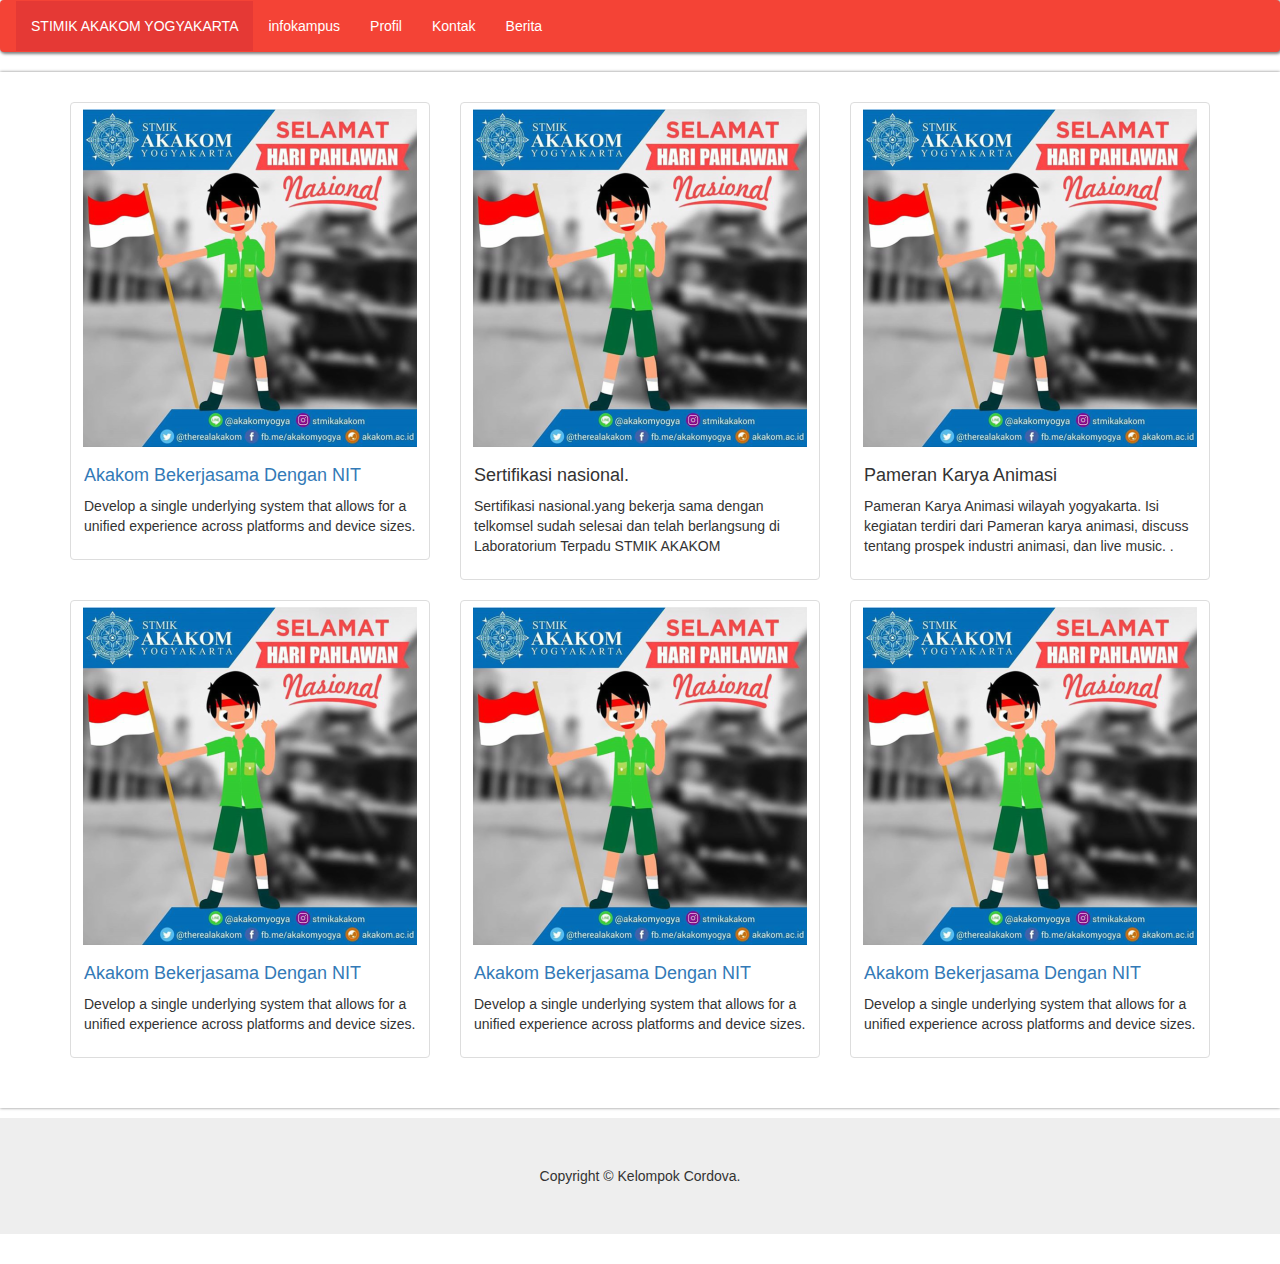
<file: index.html>
<!DOCTYPE html>
<html>
<head>
  <title> Infomasir </title>
  <meta name="viewport" content="width=device-width, initial-scale=1.0">
  <link href="desain/css/custom.css" rel="stylesheet">
  <link href="desain/css/bootstrap.min.css" rel="stylesheet">
  <link href="desain/js/bootstrap.min.js" rel="stylesheet">
  <link href="desain/js/bootstrap.js" rel="stylesheet">
  <script type="text/javascript" src="desain/js/jquery-1.11.1.min.js"></script>
  <script type="text/javascript" src="desain/js/bootstrap-3.1.1.min.js"></script>
  <script type="text/javascript" src="desain/js/jquery.isotope.min.js?v=1.5.26"></script>
  <script type="text/javascript" src="desain/js/jquery.singlePageNav.min.js"></script>
  <script type="text/javascript" src="desain/js/main.js"></script>
  <style>



  </style>
</head>
<body>
  <nav class="navbar navbar-new warna-tomato" role="navigation" >
    <div class="navbar-header ">
      <button type="button" class="navbar-toggle  " data-toggle="collapse" data-target="#example-navbar-collapse">
        <span class="sr-only ">Toggle navigation</span>
        <span class="icon-bar"></span>
        <span class="icon-bar"></span>
        <span class="icon-bar"></span>
      </button>
    </div>
    <div class="collapse navbar-collapse" id="example-navbar-collapse">
      <ul class="nav navbar-nav">
        <li class="active warna-tomato-active"><a href="#">STIMIK AKAKOM YOGYAKARTA</a></li>
        <li><a href="infokampus.html">infokampus</a></li>
        <li><a href="profil.html">Profil</a></li>
        <li><a href="kontak.html">Kontak</a></li>
        <li><a href="berita.html">Berita</a></li>

      </ul>
    </div>
  </nav>
  <div class="container-fluid shadowgray" style="background-color: ;">
    <div class="container " style="margin-top:30px; margin-bottom:30px; background-color:;">
      <div class="row">
        <!-- START COPY-->
         <div class="col-xs-9 col-sm-4 col-md-4 col-lg-4  ">
           <div class="thumbnail ">
           <img src="img/home2.png" class="img-responsive" alt="Responsive image">
           <div class="caption">
              <div class="btn-link"> <h4>  <a href="share.html">Akakom Bekerjasama Dengan NIT</a>  </h4></div>
              <p> Develop a single underlying system that allows for a unified experience across platforms and device sizes.
              </p>
           </div>

         </div>
        </div> <!-- jangan di hapus -->
        <!-- STOP COPY-->

          <!-- START COPY-->
           <div class="col-xs-9 col-sm-4 col-md-4 col-lg-4  ">
             <div class="thumbnail">
             <img src="img/home2.png" class="img-responsive " alt="Responsive image">
             <div class="caption">
                <h4> Sertifikasi nasional. </h4>
                <p> Sertifikasi nasional.yang bekerja sama dengan telkomsel sudah selesai dan telah berlangsung di Laboratorium Terpadu STMIK AKAKOM
                </p>
             </div>

           </div>
          </div> <!-- jangan di hapus -->
          <!-- STOP COPY-->

          <!-- START COPY-->
           <div class="col-xs-9 col-sm-4 col-md-4 col-lg-4  ">
             <div class="thumbnail ">
             <img src="img/home2.png" class="img-responsive" alt="Responsive image">
             <div class="caption">
                <h4> Pameran Karya Animasi   </h4>
                <p> Pameran Karya Animasi wilayah yogyakarta. Isi kegiatan terdiri dari Pameran karya animasi, discuss tentang prospek industri animasi, dan live music. .
                </p>
             </div>

           </div>
          </div> <!-- jangan di hapus -->
          <!-- STOP COPY-->

          <!-- START COPY-->
           <div class="col-xs-9 col-sm-4 col-md-4 col-lg-4  ">
             <div class="thumbnail ">
             <img src="img/home2.png" class="img-responsive" alt="Responsive image">
             <div class="caption">
                <div class="btn-link"> <h4>  <a href="share.html">Akakom Bekerjasama Dengan NIT</a>  </h4></div>
                <p> Develop a single underlying system that allows for a unified experience across platforms and device sizes.
                </p>
             </div>

           </div>
          </div> <!-- jangan di hapus -->
          <!-- STOP COPY-->


          <!-- START COPY-->
           <div class="col-xs-9 col-sm-4 col-md-4 col-lg-4  ">
             <div class="thumbnail ">
             <img src="img/home2.png" class="img-responsive" alt="Responsive image">
             <div class="caption">
                <div class="btn-link"> <h4>  <a href="share.html">Akakom Bekerjasama Dengan NIT</a>  </h4></div>
                <p> Develop a single underlying system that allows for a unified experience across platforms and device sizes.
                </p>
             </div>

           </div>
          </div> <!-- jangan di hapus -->
          <!-- STOP COPY-->
          <!-- START COPY-->
           <div class="col-xs-9 col-sm-4 col-md-4 col-lg-4  ">
             <div class="thumbnail ">
             <img src="img/home2.png" class="img-responsive" alt="Responsive image">
             <div class="caption">
                <div class="btn-link"> <h4>  <a href="share.html">Akakom Bekerjasama Dengan NIT</a>  </h4></div>
                <p> Develop a single underlying system that allows for a unified experience across platforms and device sizes.
                </p>
             </div>

           </div>
          </div> <!-- jangan di hapus -->
          <!-- STOP COPY-->





      </div>  <!-- DIV row-->
    </div>  <!-- DIV container-->
  </div>    <!-- DIV container-fluid-->

  <!--

  <div class="container" style="margin-top:20px; margin-bottom:10px;">
    <form method="post" action="contact.php" name="contactform" id="contactform">
      <div class="results"></div>
      <div class="row">
        <div class="col-sm-6">
          <div class="form-group">
            <label class="sr-only">Message</label>
            <textarea name="message" class="form-control" placeholder="Message" style="height: 181px" rows="6" required></textarea>
          </div>
        </div>
        <div class="col-sm-6">
          <div class="form-group">
            <label class="sr-only">Name</label>
            <input name="name" type="text" class="form-control input-lg" placeholder="Name" required>
          </div>
          <div class="form-group">
            <label class="sr-only">Email</label>
            <input name="email" type="email" class="form-control input-lg" placeholder="Email" required>
          </div>
          <div class="form-group">
            <div class="row">
              <div class="col-sm-9 col-xs-12">
              

              </div>
              <div class="col-sm-3 col-xs-12">
                <button id="submit" type="submit" class="btn btn-danger btn-lg btn-block">Send</button>
              </div>
            </div>
          </div>
        </div>
      </div>
    </form>
  </div>
-->
  <div class="jumbotron atas-bawah">

     <center> Copyright © Kelompok Cordova. </center>
  </div>
</body>
</head>
</html>
</file>
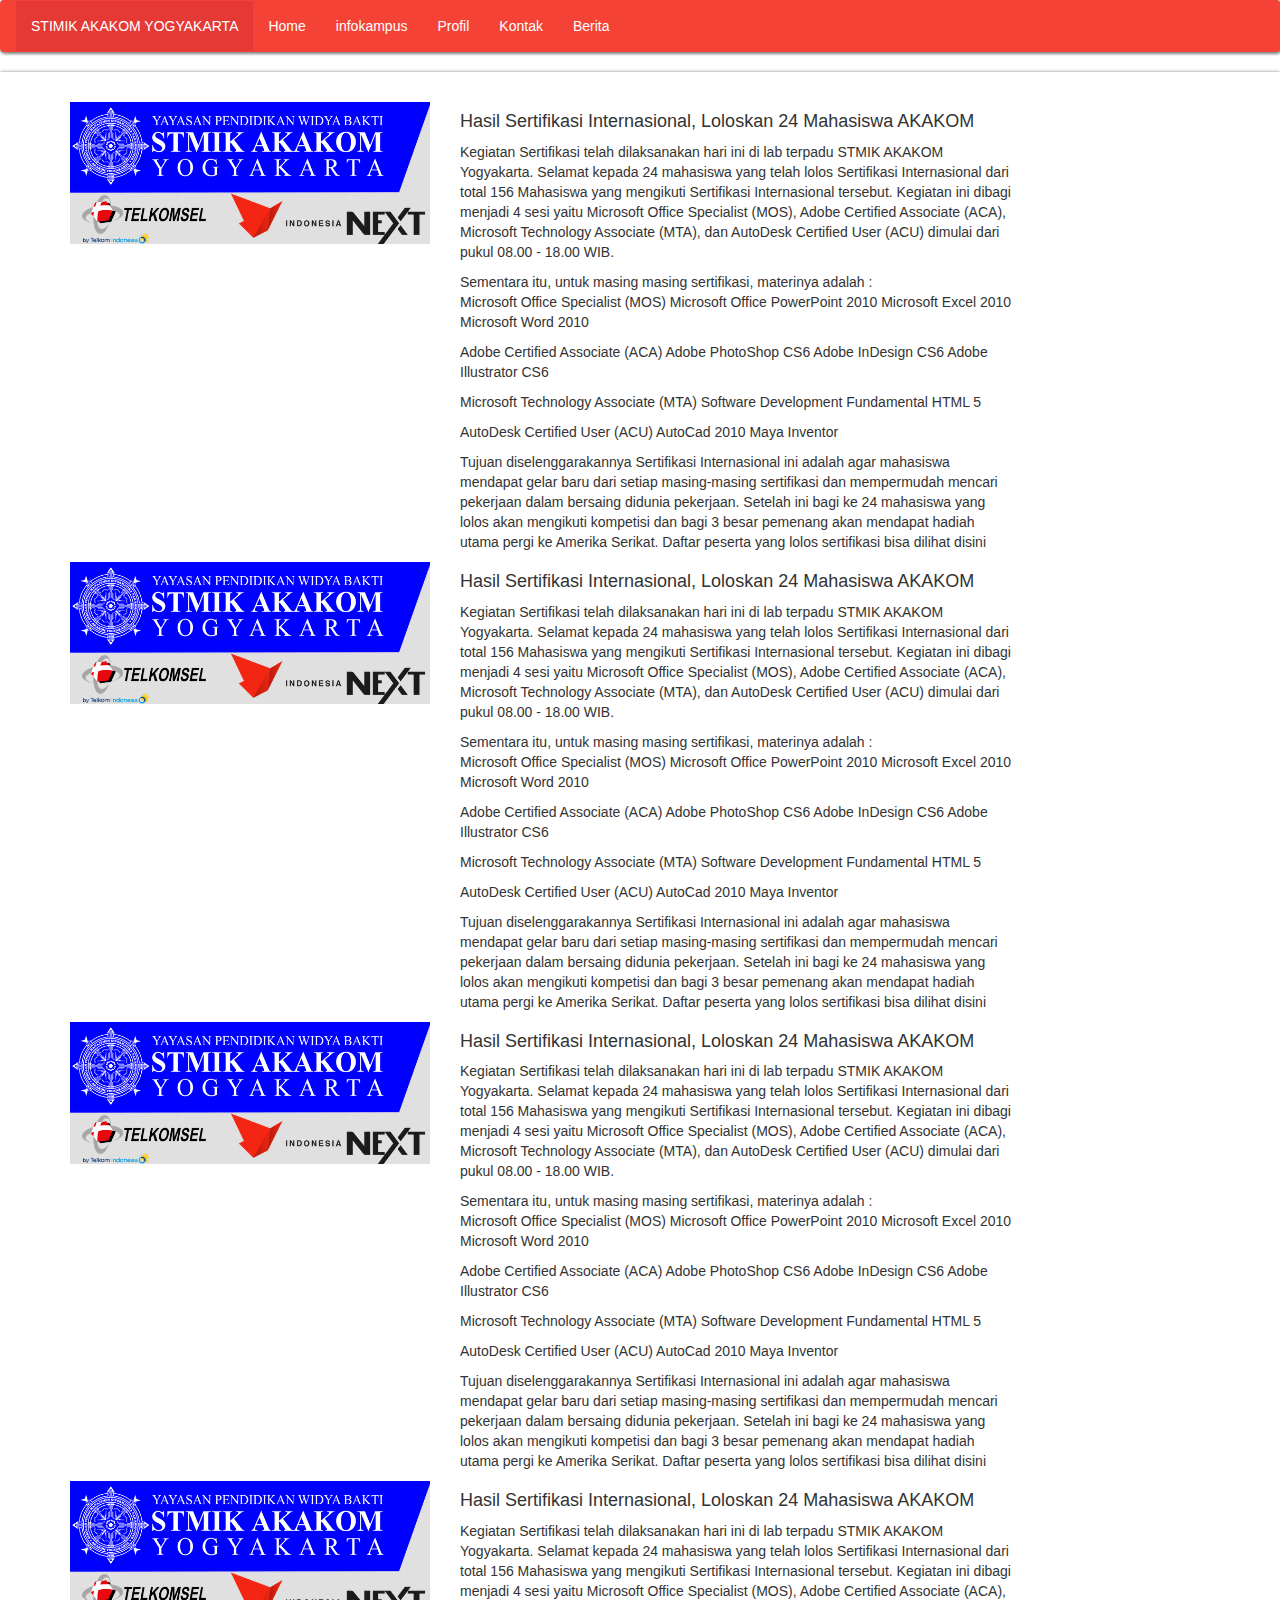
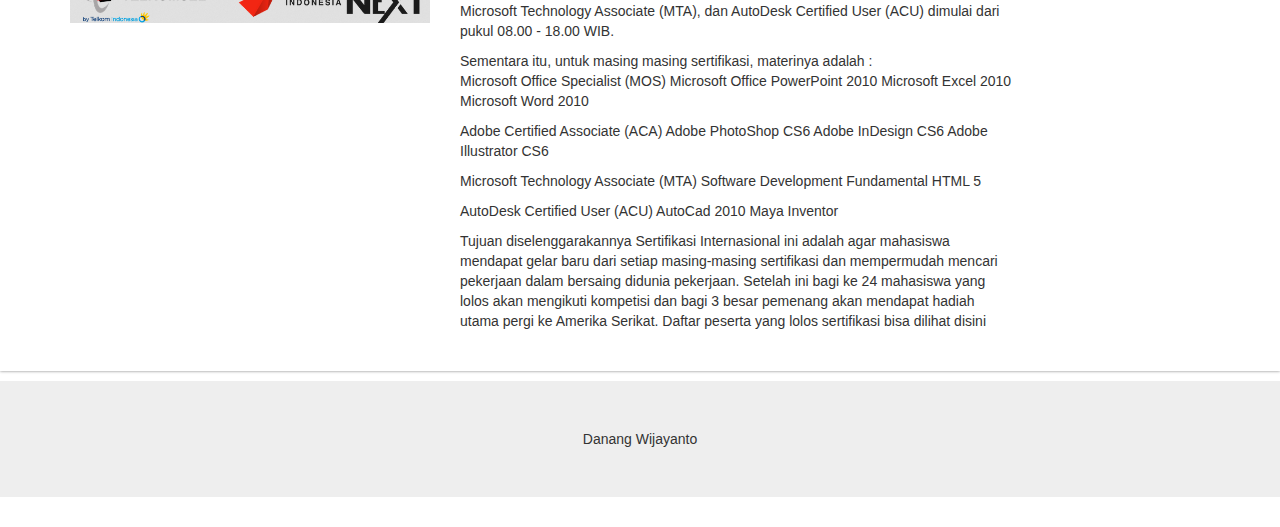
<file: berita.html>
<!DOCTYPE html>
<html>
<head>
  <title> Infomasir </title>
  <meta name="viewport" content="width=device-width, initial-scale=1.0">
  <link href="desain/css/custom.css" rel="stylesheet">
  <link href="desain/css/bootstrap.min.css" rel="stylesheet">
  <link href="desain/js/bootstrap.min.js" rel="stylesheet">
  <link href="desain/js/bootstrap.js" rel="stylesheet">
  <script type="text/javascript" src="desain/js/jquery-1.11.1.min.js"></script>
  <script type="text/javascript" src="desain/js/bootstrap-3.1.1.min.js"></script>
  <script type="text/javascript" src="desain/js/jquery.isotope.min.js?v=1.5.26"></script>
  <script type="text/javascript" src="desain/js/jquery.singlePageNav.min.js"></script>
  <script type="text/javascript" src="desain/js/main.js"></script>
  <style>



  </style>
</head>
<body>
  <nav class="navbar navbar-new warna-tomato" role="navigation" >
    <div class="navbar-header ">
      <button type="button" class="navbar-toggle  " data-toggle="collapse" data-target="#example-navbar-collapse">
        <span class="sr-only ">Toggle navigation</span>
        <span class="icon-bar"></span>
        <span class="icon-bar"></span>
        <span class="icon-bar"></span>
      </button>
    </div>
    <div class="collapse navbar-collapse" id="example-navbar-collapse">
      <ul class="nav navbar-nav">
        <li class="active warna-tomato-active"><a href="#">STIMIK AKAKOM YOGYAKARTA</a></li>
        <li><a href="index.html">Home</a></li>
        <li><a href="infokampus.html">infokampus</a></li>
        <li><a href="profil.html">Profil</a></li>
        <li><a href="kontak.html">Kontak</a></li>
        <li><a href="berita.html">Berita</a></li>

      </ul>
    </div>
  </nav>
  <div class="container-fluid shadowgray" style="background-color: ;">
    <div class="container " style="margin-top:30px; margin-bottom:30px; background-color:;">
      <div class="row">
        <!-- MUlai Copy -->
        <div class="col-xs-12 col-sm-4 col-md-4 col-lg-4  ">
          <img src="img/sertifi.png" class="img-responsive" alt="Responsive image">
        </div>
        <div class="col-xs-12 col-sm-6 col-md-6 col-lg-6  ">
          <h4> Hasil Sertifikasi Internasional, Loloskan 24 Mahasiswa AKAKOM</h4>
          <p>
          Kegiatan Sertifikasi telah dilaksanakan hari ini di lab terpadu STMIK AKAKOM Yogyakarta.
          Selamat kepada 24 mahasiswa yang telah lolos Sertifikasi Internasional dari total 156 Mahasiswa yang
          mengikuti Sertifikasi Internasional tersebut. Kegiatan ini dibagi menjadi 4 sesi yaitu Microsoft Office Specialist (MOS),
          Adobe Certified Associate (ACA), Microsoft Technology Associate (MTA), dan AutoDesk Certified User (ACU) dimulai dari pukul 08.00 - 18.00 WIB.
          </p>
          Sementara itu, untuk masing masing sertifikasi, materinya adalah :
          <p>
          Microsoft Office Specialist (MOS)

              Microsoft Office PowerPoint 2010
              Microsoft Excel 2010
              Microsoft Word 2010
          </p>
          Adobe Certified Associate (ACA)

              Adobe PhotoShop CS6
              Adobe InDesign CS6
              Adobe Illustrator CS6
          </p>
          Microsoft Technology Associate (MTA)

              Software Development Fundamental
              HTML 5
          </p>
          AutoDesk Certified User (ACU)

              AutoCad 2010
              Maya
              Inventor
          </p>
          Tujuan diselenggarakannya Sertifikasi Internasional ini adalah agar mahasiswa mendapat gelar baru dari setiap masing-masing
          sertifikasi dan mempermudah mencari pekerjaan dalam bersaing didunia pekerjaan. Setelah ini bagi ke 24 mahasiswa yang lolos akan
          mengikuti kompetisi  dan bagi 3 besar pemenang akan mendapat hadiah utama pergi ke Amerika Serikat. Daftar peserta yang lolos sertifikasi bisa dilihat disini
          </p>

        </div>
        <!-- STOP MUlai Copy -->

        <!-- MUlai Copy -->
        <div class="col-xs-12 col-sm-4 col-md-4 col-lg-4  ">
          <img src="img/sertifi.png" class="img-responsive" alt="Responsive image">
        </div>
        <div class="col-xs-12 col-sm-6 col-md-6 col-lg-6  ">
          <h4> Hasil Sertifikasi Internasional, Loloskan 24 Mahasiswa AKAKOM</h4>
          <p>
          Kegiatan Sertifikasi telah dilaksanakan hari ini di lab terpadu STMIK AKAKOM Yogyakarta.
          Selamat kepada 24 mahasiswa yang telah lolos Sertifikasi Internasional dari total 156 Mahasiswa yang
          mengikuti Sertifikasi Internasional tersebut. Kegiatan ini dibagi menjadi 4 sesi yaitu Microsoft Office Specialist (MOS),
          Adobe Certified Associate (ACA), Microsoft Technology Associate (MTA), dan AutoDesk Certified User (ACU) dimulai dari pukul 08.00 - 18.00 WIB.
          </p>
          Sementara itu, untuk masing masing sertifikasi, materinya adalah :
          <p>
          Microsoft Office Specialist (MOS)

              Microsoft Office PowerPoint 2010
              Microsoft Excel 2010
              Microsoft Word 2010
          </p>
          Adobe Certified Associate (ACA)

              Adobe PhotoShop CS6
              Adobe InDesign CS6
              Adobe Illustrator CS6
          </p>
          Microsoft Technology Associate (MTA)

              Software Development Fundamental
              HTML 5
          </p>
          AutoDesk Certified User (ACU)

              AutoCad 2010
              Maya
              Inventor
          </p>
          Tujuan diselenggarakannya Sertifikasi Internasional ini adalah agar mahasiswa mendapat gelar baru dari setiap masing-masing
          sertifikasi dan mempermudah mencari pekerjaan dalam bersaing didunia pekerjaan. Setelah ini bagi ke 24 mahasiswa yang lolos akan
          mengikuti kompetisi  dan bagi 3 besar pemenang akan mendapat hadiah utama pergi ke Amerika Serikat. Daftar peserta yang lolos sertifikasi bisa dilihat disini
          </p>

        </div>
        <!-- STOP MUlai Copy -->

        <!-- MUlai Copy -->
        <div class="col-xs-12 col-sm-4 col-md-4 col-lg-4  ">
          <img src="img/sertifi.png" class="img-responsive" alt="Responsive image">
        </div>
        <div class="col-xs-12 col-sm-6 col-md-6 col-lg-6  ">
          <h4> Hasil Sertifikasi Internasional, Loloskan 24 Mahasiswa AKAKOM</h4>
          <p>
          Kegiatan Sertifikasi telah dilaksanakan hari ini di lab terpadu STMIK AKAKOM Yogyakarta.
          Selamat kepada 24 mahasiswa yang telah lolos Sertifikasi Internasional dari total 156 Mahasiswa yang
          mengikuti Sertifikasi Internasional tersebut. Kegiatan ini dibagi menjadi 4 sesi yaitu Microsoft Office Specialist (MOS),
          Adobe Certified Associate (ACA), Microsoft Technology Associate (MTA), dan AutoDesk Certified User (ACU) dimulai dari pukul 08.00 - 18.00 WIB.
          </p>
          Sementara itu, untuk masing masing sertifikasi, materinya adalah :
          <p>
          Microsoft Office Specialist (MOS)

              Microsoft Office PowerPoint 2010
              Microsoft Excel 2010
              Microsoft Word 2010
          </p>
          Adobe Certified Associate (ACA)

              Adobe PhotoShop CS6
              Adobe InDesign CS6
              Adobe Illustrator CS6
          </p>
          Microsoft Technology Associate (MTA)

              Software Development Fundamental
              HTML 5
          </p>
          AutoDesk Certified User (ACU)

              AutoCad 2010
              Maya
              Inventor
          </p>
          Tujuan diselenggarakannya Sertifikasi Internasional ini adalah agar mahasiswa mendapat gelar baru dari setiap masing-masing
          sertifikasi dan mempermudah mencari pekerjaan dalam bersaing didunia pekerjaan. Setelah ini bagi ke 24 mahasiswa yang lolos akan
          mengikuti kompetisi  dan bagi 3 besar pemenang akan mendapat hadiah utama pergi ke Amerika Serikat. Daftar peserta yang lolos sertifikasi bisa dilihat disini
          </p>

        </div>
        <!-- STOP MUlai Copy -->

        <!-- MUlai Copy -->
        <div class="col-xs-12 col-sm-4 col-md-4 col-lg-4  ">
          <img src="img/sertifi.png" class="img-responsive" alt="Responsive image">
        </div>
        <div class="col-xs-12 col-sm-6 col-md-6 col-lg-6  ">
          <h4> Hasil Sertifikasi Internasional, Loloskan 24 Mahasiswa AKAKOM</h4>
          <p>
          Kegiatan Sertifikasi telah dilaksanakan hari ini di lab terpadu STMIK AKAKOM Yogyakarta.
          Selamat kepada 24 mahasiswa yang telah lolos Sertifikasi Internasional dari total 156 Mahasiswa yang
          mengikuti Sertifikasi Internasional tersebut. Kegiatan ini dibagi menjadi 4 sesi yaitu Microsoft Office Specialist (MOS),
          Adobe Certified Associate (ACA), Microsoft Technology Associate (MTA), dan AutoDesk Certified User (ACU) dimulai dari pukul 08.00 - 18.00 WIB.
          </p>
          Sementara itu, untuk masing masing sertifikasi, materinya adalah :
          <p>
          Microsoft Office Specialist (MOS)

              Microsoft Office PowerPoint 2010
              Microsoft Excel 2010
              Microsoft Word 2010
          </p>
          Adobe Certified Associate (ACA)

              Adobe PhotoShop CS6
              Adobe InDesign CS6
              Adobe Illustrator CS6
          </p>
          Microsoft Technology Associate (MTA)

              Software Development Fundamental
              HTML 5
          </p>
          AutoDesk Certified User (ACU)

              AutoCad 2010
              Maya
              Inventor
          </p>
          Tujuan diselenggarakannya Sertifikasi Internasional ini adalah agar mahasiswa mendapat gelar baru dari setiap masing-masing
          sertifikasi dan mempermudah mencari pekerjaan dalam bersaing didunia pekerjaan. Setelah ini bagi ke 24 mahasiswa yang lolos akan
          mengikuti kompetisi  dan bagi 3 besar pemenang akan mendapat hadiah utama pergi ke Amerika Serikat. Daftar peserta yang lolos sertifikasi bisa dilihat disini
          </p>

        </div>
        <!-- STOP MUlai Copy -->

      </div>
    </div>
  </div>
  <div class="jumbotron atas-bawah">

     <center>Danang Wijayanto </center>
  </div>
</body>
</html>
</file>
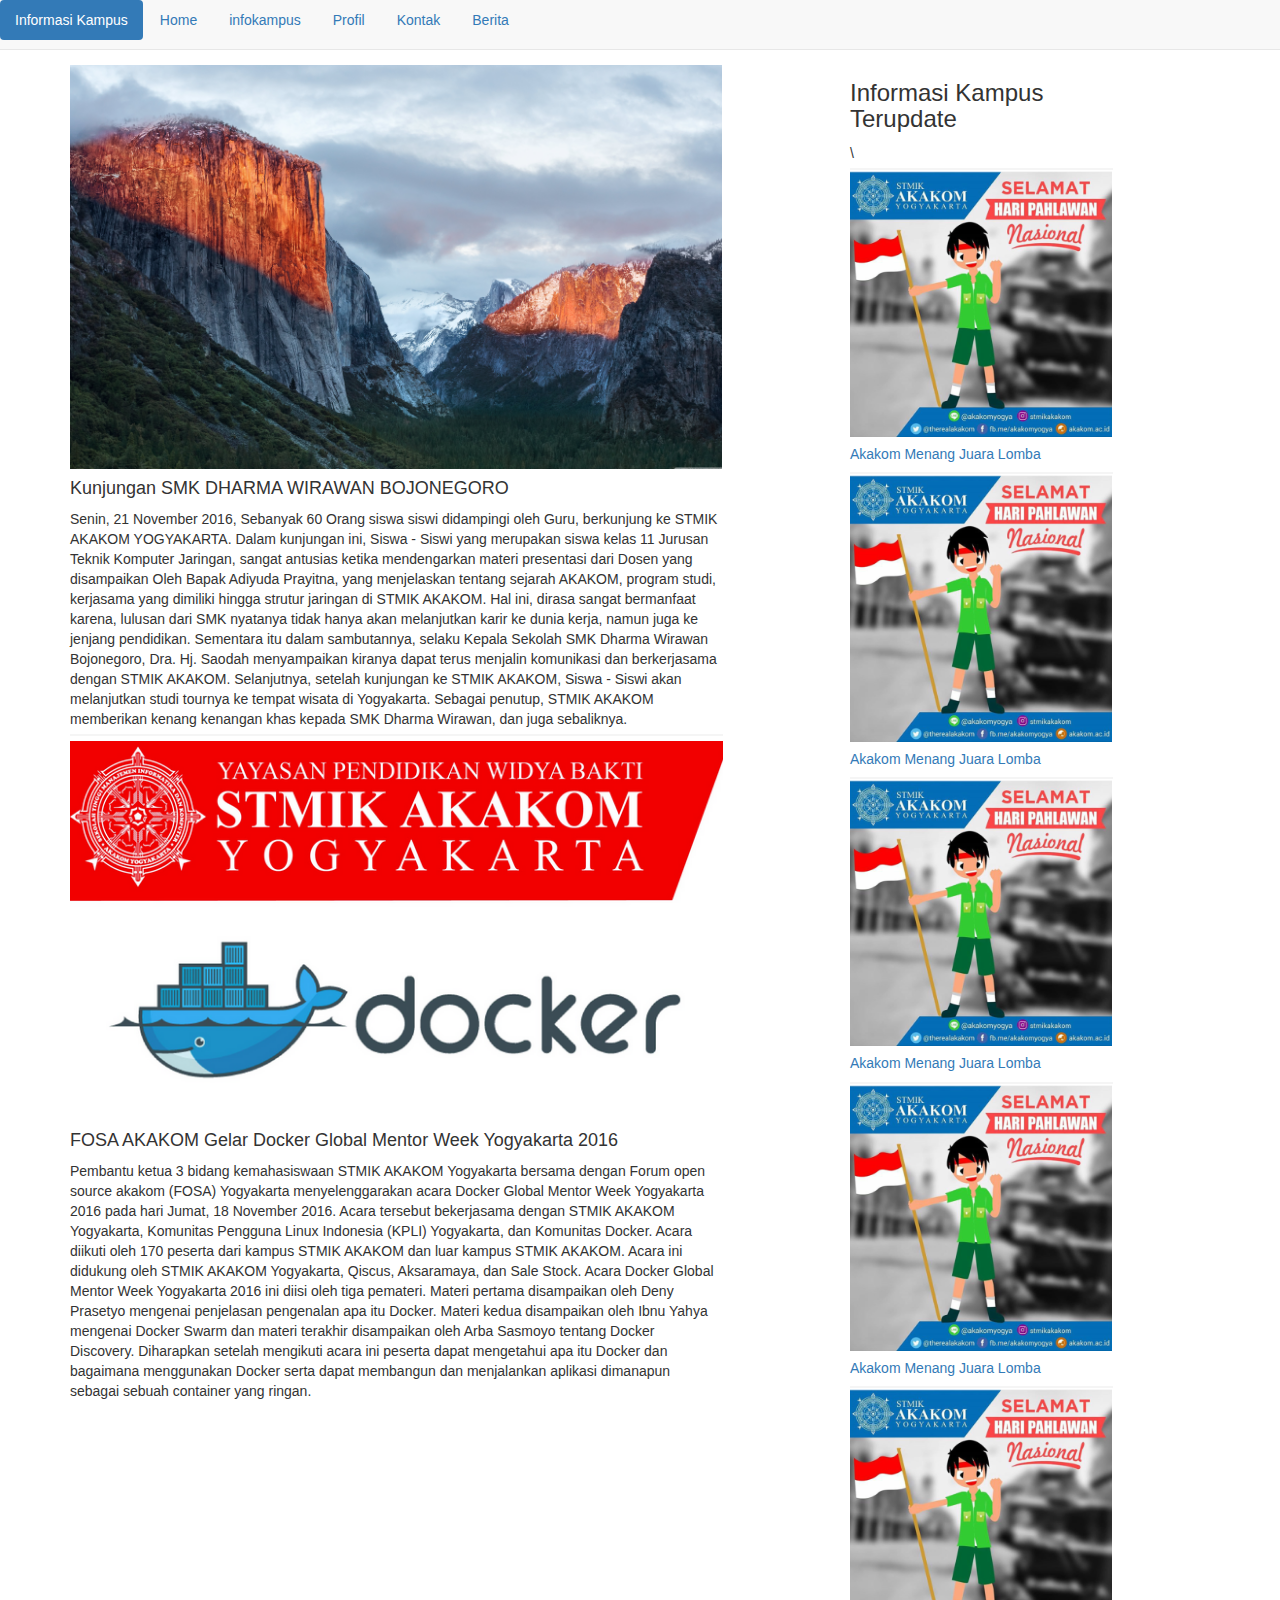
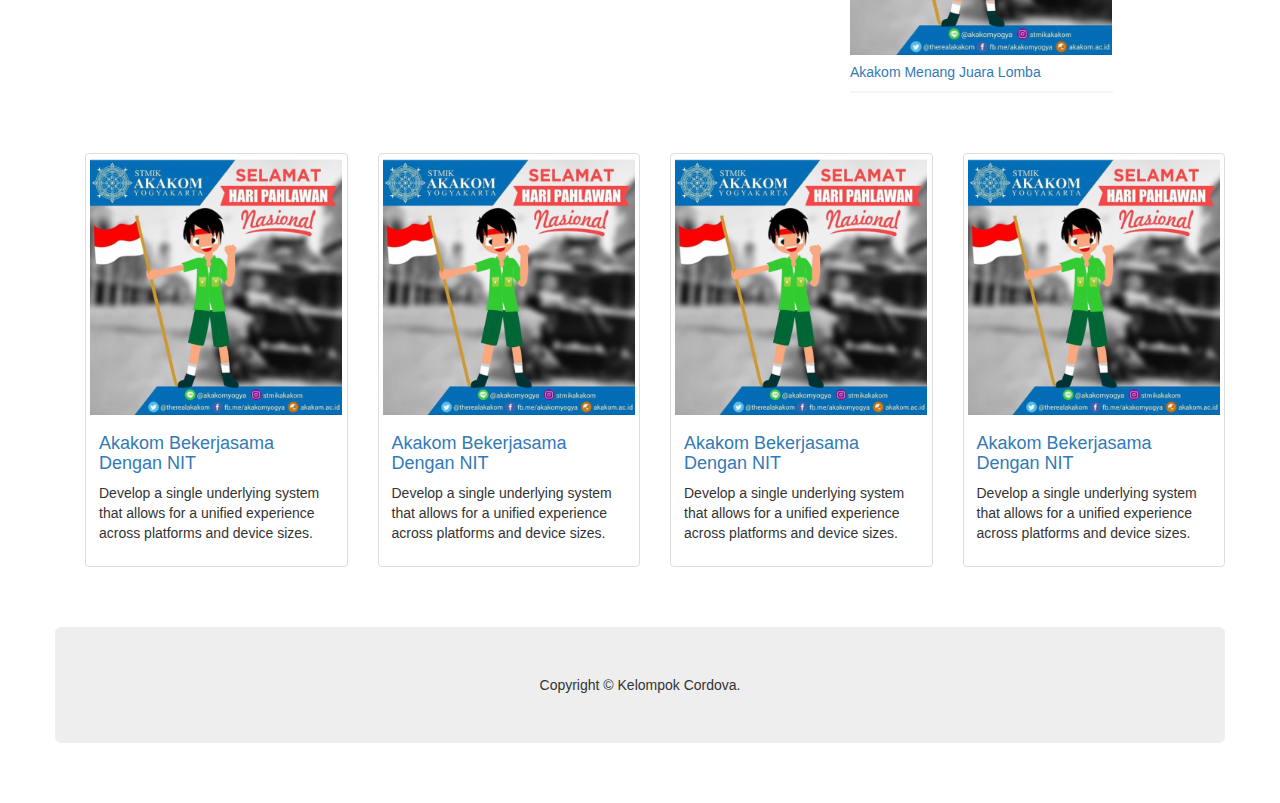
<file: infokampus.html>
<!DOCTYPE html>
<html>
<head>
  <title> Infomasir </title>
  <meta name="viewport" content="width=device-width, initial-scale=1.0">
  <link href="desain/css/custom.css" rel="stylesheet">
  <link href="desain/css/bootstrap.min.css" rel="stylesheet">
  <link href="desain/js/bootstrap.min.js" rel="stylesheet">
  <link href="desain/js/bootstrap.js" rel="stylesheet">
  <script type="text/javascript" src="desain/js/jquery-1.11.1.min.js"></script>
  <script type="text/javascript" src="desain/js/bootstrap-3.1.1.min.js"></script>
  <script type="text/javascript" src="desain/js/jquery.isotope.min.js?v=1.5.26"></script>
  <script type="text/javascript" src="desain/js/jquery.singlePageNav.min.js"></script>
  <script type="text/javascript" src="desain/js/main.js"></script>
  <style>



  </style>
</head>
<body>
  <nav class="navbar navbar-default navbar-fixed-top" role="navigation">
    <div class="navbar-header ">
      <button type="button" class="navbar-toggle teal textputih" data-toggle="collapse" data-target="#example-navbar-collapse">
        <span class="sr-only textputih">Toggle navigation</span>
        <span class="icon-bar"></span>
        <span class="icon-bar"></span>
        <span class="icon-bar"></span>
      </button>
    </div>
    <div class="collapse navbar-collapse  " id="example-navbar-collapse">
      <ul class="nav nav-pills">
        <li class="active"><a href="#">Informasi Kampus</a></li>
        <li><a href="index.html">Home</a></li>
        <li><a href="infokampus.html">infokampus</a></li>
        <li><a href="profil.html">Profil</a></li>
        <li><a href="kontak.html">Kontak</a></li>
        <li><a href="berita.html">Berita</a></li>
      </ul>
    </div>
  </nav>
  <div class="container-fluid  " style="background-color:; margin-top:40px;">
    <!-- Start -->
    <div class="container  " style="margin-top:10px; margin-bottom:30px; ">
      <div class="row" style="color:;">

    <!-- Start -->
    <div class="container  " style="margin-top:10px; margin-bottom:30px; ">
      <div class="row" style="">
        <div class="col-xs-12 col-sm-6 col-md-7 col-lg-7 "> <!--Mulai copy -->
          <div class="caption"> <!-- Awal Artikel -->
            <img src="img/xxx.png" class="img-responsive gambar" alt="Responsive image">
            <h4> Kunjungan SMK DHARMA WIRAWAN BOJONEGORO</h4>
            Senin, 21 November 2016, Sebanyak 60 Orang siswa siswi didampingi oleh Guru, berkunjung ke STMIK AKAKOM YOGYAKARTA.
            Dalam kunjungan ini,
            Siswa - Siswi yang merupakan siswa kelas 11 Jurusan Teknik Komputer Jaringan, sangat antusias ketika mendengarkan materi presentasi dari
            Dosen yang disampaikan Oleh Bapak Adiyuda Prayitna, yang menjelaskan tentang sejarah AKAKOM, program studi,
            kerjasama yang dimiliki hingga strutur jaringan di STMIK AKAKOM. Hal ini, dirasa sangat bermanfaat karena,
            lulusan dari SMK nyatanya tidak hanya akan melanjutkan karir ke dunia kerja, namun juga ke jenjang pendidikan.
            Sementara itu dalam sambutannya, selaku Kepala Sekolah SMK Dharma Wirawan Bojonegoro, Dra. Hj.
            Saodah menyampaikan kiranya dapat terus menjalin komunikasi dan berkerjasama dengan STMIK AKAKOM. Selanjutnya,
            setelah kunjungan ke STMIK AKAKOM, Siswa - Siswi akan melanjutkan studi tournya ke tempat wisata di Yogyakarta.
            Sebagai penutup, STMIK AKAKOM memberikan kenang kenangan khas kepada SMK Dharma Wirawan, dan juga sebaliknya.
            <div class="garis-bawah"> </div>
          </div><!-- Ahir Artikel -->
          <img src="img/docker.png" class="img-responsive gambar" alt="Responsive image">
          <h4> FOSA AKAKOM Gelar Docker Global Mentor Week Yogyakarta 2016</h4>
          Pembantu ketua 3 bidang kemahasiswaan STMIK AKAKOM Yogyakarta bersama dengan Forum open source akakom (FOSA) Yogyakarta menyelenggarakan acara
          Docker Global Mentor Week Yogyakarta 2016 pada hari Jumat, 18 November 2016.  Acara tersebut bekerjasama dengan STMIK AKAKOM Yogyakarta,
           Komunitas Pengguna Linux Indonesia (KPLI)  Yogyakarta, dan Komunitas Docker. Acara diikuti oleh 170 peserta dari kampus STMIK AKAKOM dan
          luar kampus STMIK AKAKOM.
          Acara ini didukung oleh STMIK AKAKOM Yogyakarta, Qiscus, Aksaramaya, dan Sale Stock.
          Acara Docker Global Mentor Week Yogyakarta 2016 ini diisi oleh tiga pemateri. Materi pertama disampaikan oleh Deny Prasetyo
          mengenai penjelasan pengenalan apa itu Docker. Materi kedua disampaikan oleh Ibnu Yahya mengenai Docker Swarm dan materi terakhir
          disampaikan oleh  Arba Sasmoyo tentang Docker Discovery.  Diharapkan setelah mengikuti acara ini peserta dapat mengetahui apa itu
          Docker dan bagaimana menggunakan Docker serta dapat membangun dan menjalankan aplikasi dimanapun sebagai sebuah container yang ringan.
        </div> <!-- STOOPPPPPPP  Ahir col-xs-12 col-sm-6 col-md-7 col-lg-7 -->



       <div class="col-xs-1 col-sm-1 col-md-1 col-lg-1"> </div>
        <div class="col-xs-7 col-sm-4 col-md-3 col-lg-3">
          <h3> Informasi Kampus Terupdate </h3>\
          <div class="garis-bawah"> </div>
          <!-- START COPY -->
            <img src="img/home2.png" class="img-responsive" alt="Responsive image">
            <h5> <a href="#"> Akakom Menang Juara Lomba </a> </h5>
          <div class="garis-bawah"> </div>
          <div> </div>
          <!--STOP COPY -->
          <!-- START COPY -->
            <img src="img/home2.png" class="img-responsive" alt="Responsive image">
            <h5> <a href="#"> Akakom Menang Juara Lomba </a> </h5>
          <div class="garis-bawah"> </div>
          <div> </div>
          <!--STOP COPY -->
          <!-- START COPY -->
            <img src="img/home2.png" class="img-responsive" alt="Responsive image">
            <h5> <a href="#"> Akakom Menang Juara Lomba </a> </h5>
          <div class="garis-bawah"> </div>
          <div> </div>
          <!--STOP COPY -->
          <!-- START COPY -->
            <img src="img/home2.png" class="img-responsive" alt="Responsive image">
            <h5> <a href="#"> Akakom Menang Juara Lomba </a> </h5>
          <div class="garis-bawah"> </div>
          <div> </div>
          <!--STOP COPY -->
          <!-- START COPY -->
            <img src="img/home2.png" class="img-responsive" alt="Responsive image">
            <h5> <a href="#"> Akakom Menang Juara Lomba </a> </h5>
          <div class="garis-bawah"> </div>
          <div> </div>
          <!--STOP COPY -->

        </div> <!-- Ahir copy -->
    </div>
  </div>
    <!-- Stop -->

<!--FOOTER ARTIKEL -->
<div class="container-fluid " style="background-color: ;">
  <div class="container " style="margin-top:30px; margin-bottom:30px; background-color:;">
    <div class="row">
      <!-- START COPY-->
       <div class="col-xs-9 col-sm-3 col-md-3 col-lg-3  ">
         <div class="thumbnail ">
         <img src="img/home2.png" class="img-responsive" alt="Responsive image">
         <div class="caption">
            <div class="btn-link"> <h4>  <a href="share.html">Akakom Bekerjasama Dengan NIT</a>  </h4></div>
            <p> Develop a single underlying system that allows for a unified experience across platforms and device sizes.
            </p>
         </div>

       </div>
      </div> <!-- jangan di hapus -->
      <!-- STOP COPY-->
      <!-- START COPY-->
       <div class="col-xs-9 col-sm-3 col-md-3 col-lg-3  ">
         <div class="thumbnail ">
         <img src="img/home2.png" class="img-responsive" alt="Responsive image">
         <div class="caption">
            <div class="btn-link"> <h4>  <a href="share.html">Akakom Bekerjasama Dengan NIT</a>  </h4></div>
            <p> Develop a single underlying system that allows for a unified experience across platforms and device sizes.
            </p>
         </div>

       </div>
      </div> <!-- jangan di hapus -->
      <!-- STOP COPY-->
      <!-- START COPY-->
       <div class="col-xs-9 col-sm-3 col-md-3 col-lg-3  ">
         <div class="thumbnail ">
         <img src="img/home2.png" class="img-responsive" alt="Responsive image">
         <div class="caption">
            <div class="btn-link"> <h4>  <a href="share.html">Akakom Bekerjasama Dengan NIT</a>  </h4></div>
            <p> Develop a single underlying system that allows for a unified experience across platforms and device sizes.
            </p>
         </div>

       </div>
      </div> <!-- jangan di hapus -->
      <!-- STOP COPY-->
      <!-- START COPY-->
       <div class="col-xs-9 col-sm-3 col-md-3 col-lg-3  ">
         <div class="thumbnail ">
         <img src="img/home2.png" class="img-responsive" alt="Responsive image">
         <div class="caption">
            <div class="btn-link"> <h4>  <a href="share.html">Akakom Bekerjasama Dengan NIT</a>  </h4></div>
            <p> Develop a single underlying system that allows for a unified experience across platforms and device sizes.
            </p>
         </div>

       </div>
      </div> <!-- jangan di hapus -->
      <!-- STOP COPY-->






    </div>  <!-- DIV row-->
  </div>  <!-- DIV container-->
</div>    <!-- DIV container-fluid-->


<!-- END FOOTER ARTIKEL -->

<!-- CONTACTC -->


  <!-- END CONTACTC -->
  <div class="jumbotron atas-bawah">

     <center> Copyright © Kelompok Cordova. </center>
  </div>
</body>
</head>
</html>
</file>
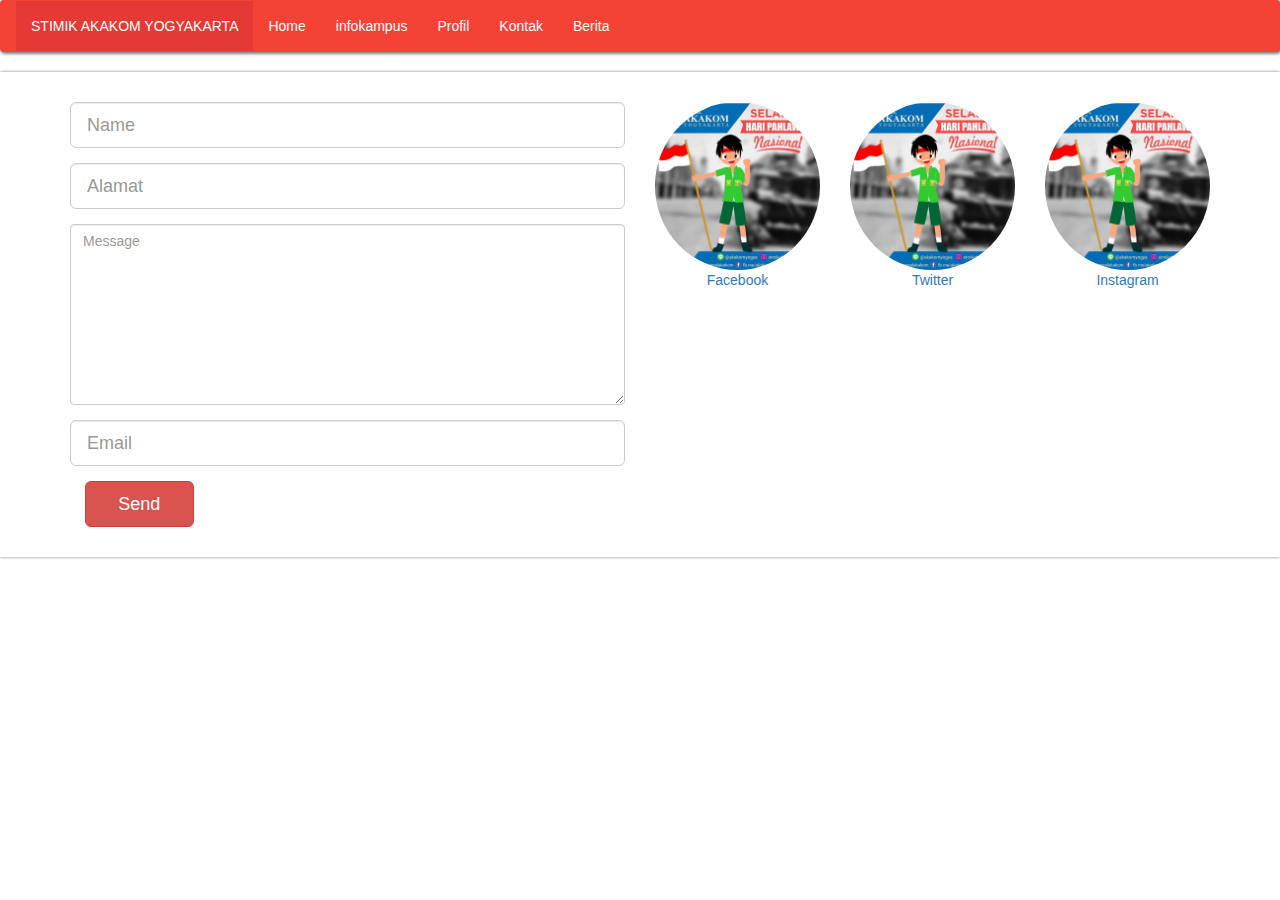
<file: kontak.html>
<!DOCTYPE html>
<html>
<head>
  <title> Infomasir </title>
  <meta name="viewport" content="width=device-width, initial-scale=1.0">
  <link href="desain/css/custom.css" rel="stylesheet">
  <link href="desain/css/bootstrap.min.css" rel="stylesheet">
  <link href="desain/js/bootstrap.min.js" rel="stylesheet">
  <link href="desain/js/bootstrap.js" rel="stylesheet">
  <script type="text/javascript" src="desain/js/jquery-1.11.1.min.js"></script>
  <script type="text/javascript" src="desain/js/bootstrap-3.1.1.min.js"></script>
  <script type="text/javascript" src="desain/js/jquery.isotope.min.js?v=1.5.26"></script>
  <script type="text/javascript" src="desain/js/jquery.singlePageNav.min.js"></script>
  <script type="text/javascript" src="desain/js/main.js"></script>
  <style>



  </style>
</head>
<body>
  <nav class="navbar navbar-new warna-tomato" role="navigation" >
    <div class="navbar-header ">
      <button type="button" class="navbar-toggle  " data-toggle="collapse" data-target="#example-navbar-collapse">
        <span class="sr-only ">Toggle navigation</span>
        <span class="icon-bar"></span>
        <span class="icon-bar"></span>
        <span class="icon-bar"></span>
      </button>
    </div>
    <div class="collapse navbar-collapse" id="example-navbar-collapse">
      <ul class="nav navbar-nav">
        <li class="active warna-tomato-active"><a href="#">STIMIK AKAKOM YOGYAKARTA</a></li>
        <li><a href="index.html">Home</a></li>
        <li><a href="infokampus.html">infokampus</a></li>
        <li><a href="profil.html">Profil</a></li>
        <li><a href="kontak.html">Kontak</a></li>
        <li><a href="berita.html">Berita</a></li>

      </ul>
    </div>
  </nav>
  <div class="container-fluid shadowgray" style="background-color: ;">
    <div class="container " style="margin-top:30px; margin-bottom:30px; background-color:;">
      <div class="row">
        <div class="col-xs-11 col-sm-6 col-md-6 col-lg-6 ">
          <div class="form-group">
            <label class="sr-only">Name</label>
            <input name="name" type="text" class="form-control input-lg" placeholder="Name" required>
          </div>
          <div class="form-group">
            <label class="sr-only">Alamat</label>
            <input name="name" type="text" class="form-control input-lg" placeholder="Alamat" required>
          </div>
          <div class="form-group">
            <label class="sr-only">Message</label>
            <textarea name="message" class="form-control" placeholder="Message" style="height: 181px" rows="6" required></textarea>
          </div>
          <div class="form-group">
            <label class="sr-only">Email</label>
            <input name="email" type="email" class="form-control input-lg" placeholder="Email" required>
          </div>
          <div class="col-sm-3 col-xs-12">
            <button id="submit" type="submit" class="btn btn-danger btn-lg btn-block">Send</button>
          </div>
        </div> <!-- MEnutup -->


        <div class="col-xs-11 col-sm-6 col-md-6 col-lg-6">
           <div class="row">
             <div class="col-xs-2 col-sm-4 col-md-4 col-lg-4">
               <img src="img/home2.png" class="img-responsive img-circle" alt="Responsive image">
               <center>  <a href="https://fb.me/akakomyogya"  target="_blank"> Facebook </a> </center>
             </div>
             <div class="col-xs-2 col-sm-4 col-md-4 col-lg-4 ">
               <img src="img/home2.png" class="img-responsive img-circle" alt="Responsive image">
               <center> <a href="https://twitter.com/stmikakakom"  target="_blank"> Twitter </a></center>
             </div>
             <div class="col-xs-2 col-sm-4 col-md-4 col-lg-4 ">
               <img src="img/home2.png" class="img-responsive img-circle" alt="Responsive image">
               <center> <a href="https://www.instagram.com/stmikakakom/"  target="_blank" > Instagram </a></center>
             </div>

        </div>

      </div> <!-- MEnutup ROW-->
    </div> <!-- MEnutup container-->
  </div> <!-- MEnutup container fluid-->

</body>
</head>
</html>
</file>
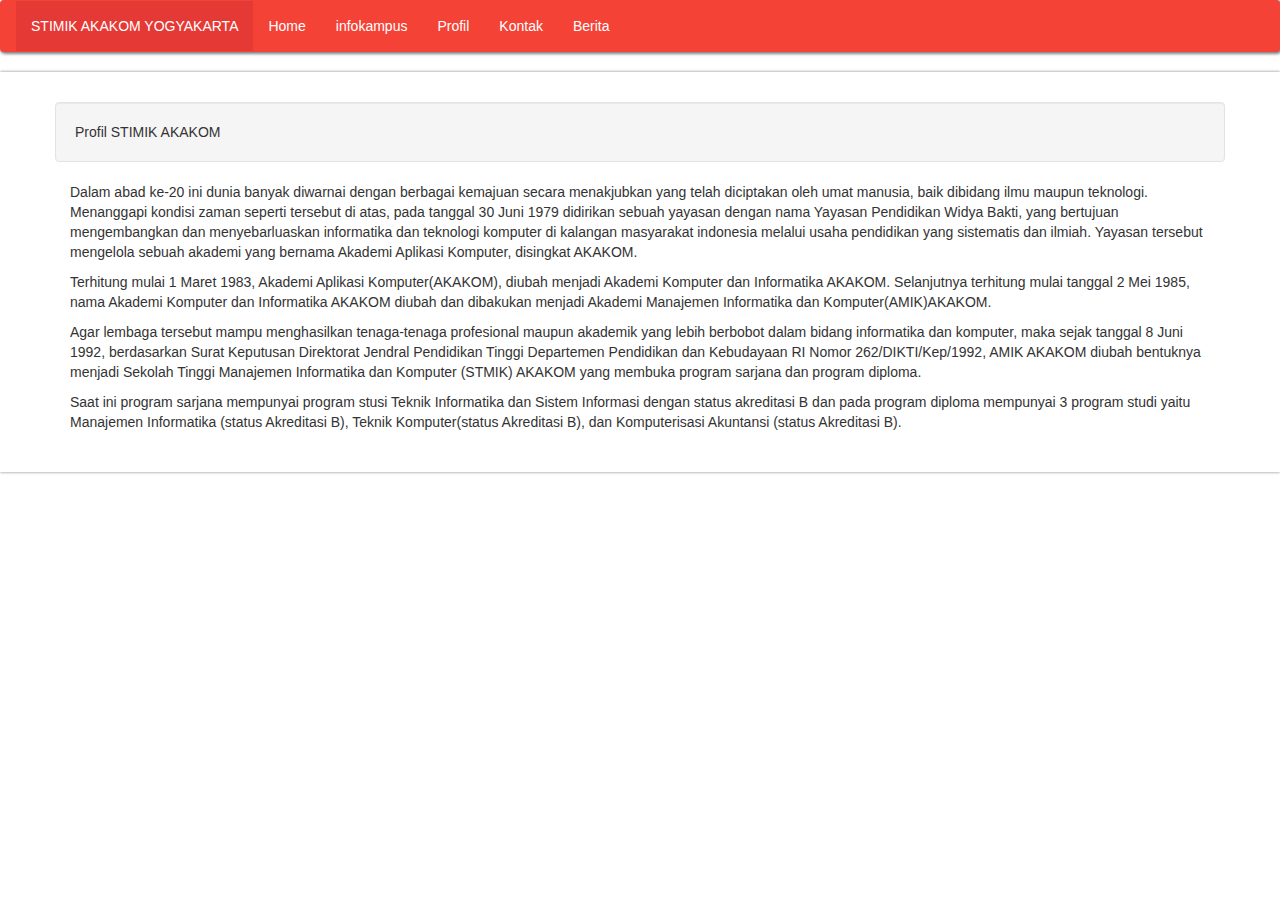
<file: profil.html>
<!DOCTYPE html>
<html>
<head>
  <title> Infomasir </title>
  <meta name="viewport" content="width=device-width, initial-scale=1.0">
  <link href="desain/css/custom.css" rel="stylesheet">
  <link href="desain/css/bootstrap.min.css" rel="stylesheet">
  <link href="desain/js/bootstrap.min.js" rel="stylesheet">
  <link href="desain/js/bootstrap.js" rel="stylesheet">
  <script type="text/javascript" src="desain/js/jquery-1.11.1.min.js"></script>
  <script type="text/javascript" src="desain/js/bootstrap-3.1.1.min.js"></script>
  <script type="text/javascript" src="desain/js/jquery.isotope.min.js?v=1.5.26"></script>
  <script type="text/javascript" src="desain/js/jquery.singlePageNav.min.js"></script>
  <script type="text/javascript" src="desain/js/main.js"></script>
  <style>



  </style>
</head>
<body>
  <nav class="navbar navbar-new warna-tomato" role="navigation" >
    <div class="navbar-header ">
      <button type="button" class="navbar-toggle  " data-toggle="collapse" data-target="#example-navbar-collapse">
        <span class="sr-only ">Toggle navigation</span>
        <span class="icon-bar"></span>
        <span class="icon-bar"></span>
        <span class="icon-bar"></span>
      </button>
    </div>
    <div class="collapse navbar-collapse" id="example-navbar-collapse">
      <ul class="nav navbar-nav">
        <li class="active warna-tomato-active"><a href="#">STIMIK AKAKOM YOGYAKARTA</a></li>
        <li><a href="index.html">Home</a></li>
        <li><a href="infokampus.html">infokampus</a></li>
        <li><a href="profil.html">Profil</a></li>
        <li><a href="kontak.html">Kontak</a></li>
        <li><a href="berita.html">Berita</a></li>

      </ul>
    </div>
  </nav>
  <div class="container-fluid shadowgray" style="background-color: ;">
    <div class="container " style="margin-top:30px; margin-bottom:30px; background-color:;">
      <div class="row">
        <div class="col-xs-9 col-sm-12 col-md-12 col-lg-12  ">
        </div>
        <div class="well"> Profil STIMIK AKAKOM</div>
        <div class="col-xs-9 col-sm-12 col-md-12 col-lg-12  ">

           <p>
              Dalam abad ke-20 ini dunia banyak diwarnai dengan berbagai kemajuan secara menakjubkan yang telah diciptakan oleh umat manusia,
              baik dibidang ilmu maupun teknologi. Menanggapi kondisi zaman seperti tersebut di atas, pada tanggal 30 Juni 1979 didirikan sebuah yayasan
              dengan nama Yayasan Pendidikan Widya Bakti, yang bertujuan mengembangkan dan menyebarluaskan informatika dan teknologi komputer di kalangan
               masyarakat indonesia melalui usaha pendidikan yang sistematis dan ilmiah. Yayasan tersebut mengelola sebuah akademi yang bernama Akademi
               Aplikasi Komputer, disingkat AKAKOM.
           </p>

           <p>
              Terhitung mulai 1 Maret 1983, Akademi Aplikasi Komputer(AKAKOM), diubah menjadi Akademi Komputer dan Informatika AKAKOM.
              Selanjutnya terhitung mulai tanggal 2 Mei 1985, nama Akademi Komputer dan Informatika AKAKOM diubah dan dibakukan menjadi
              Akademi Manajemen Informatika dan Komputer(AMIK)AKAKOM.
           </p>
           <p>
              Agar lembaga tersebut mampu menghasilkan tenaga-tenaga profesional maupun akademik yang lebih berbobot
               dalam bidang informatika dan komputer, maka sejak tanggal 8 Juni 1992, berdasarkan Surat Keputusan
                Direktorat Jendral  Pendidikan Tinggi Departemen Pendidikan dan Kebudayaan RI Nomor 262/DIKTI/Kep/1992, AMIK AKAKOM diubah
                bentuknya menjadi Sekolah Tinggi Manajemen
              Informatika dan Komputer (STMIK) AKAKOM yang membuka program sarjana dan program diploma.
          </p>
          <p>
              Saat ini program sarjana mempunyai program stusi Teknik Informatika dan Sistem Informasi dengan status akreditasi B dan pada program diploma
               mempunyai 3 program studi yaitu Manajemen Informatika (status Akreditasi B),
               Teknik Komputer(status Akreditasi B), dan Komputerisasi Akuntansi (status Akreditasi B).
          </p>
        </div>

      </div>
    </div>
  </div>

</body>
</html>
</file>
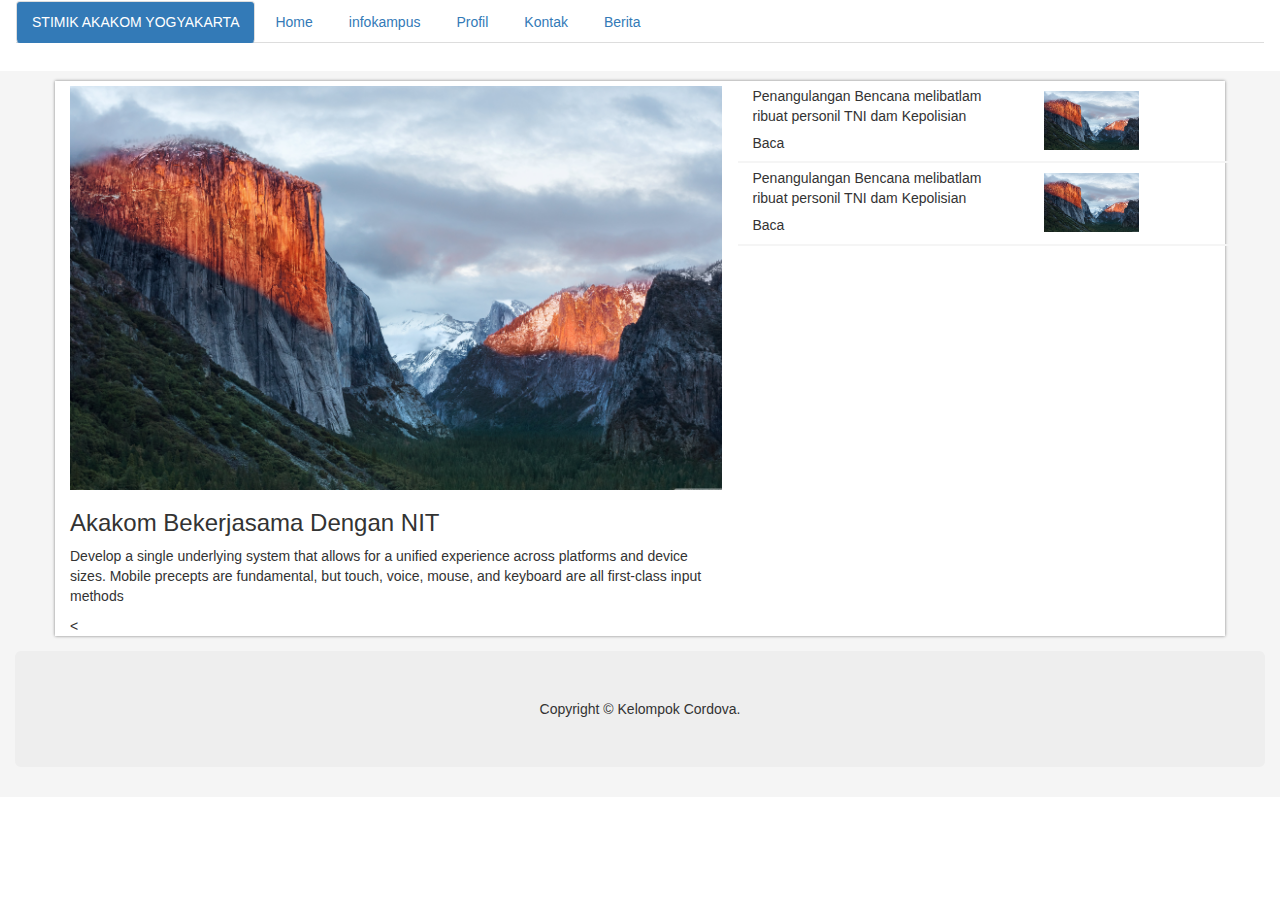
<file: share.html>
<!DOCTYPE html>
<html>
<head>
  <title> Infomasir </title>
  <meta name="viewport" content="width=device-width, initial-scale=1.0">
  <link href="desain/css/custom.css" rel="stylesheet">
  <link href="desain/css/bootstrap.min.css" rel="stylesheet">
  <link href="desain/js/bootstrap.min.js" rel="stylesheet">
  <link href="desain/js/bootstrap.js" rel="stylesheet">
  <script type="text/javascript" src="desain/js/jquery-1.11.1.min.js"></script>
  <script type="text/javascript" src="desain/js/bootstrap-3.1.1.min.js"></script>
  <script type="text/javascript" src="desain/js/jquery.isotope.min.js?v=1.5.26"></script>
  <script type="text/javascript" src="desain/js/jquery.singlePageNav.min.js"></script>
  <script type="text/javascript" src="desain/js/main.js"></script>
  <style>



  </style>
</head>
<body>
  <nav class="navbar nav-pills" role="navigation" >
    <div class="navbar-header ">
      <button type="button" class="navbar-toggle  " data-toggle="collapse" data-target="#example-navbar-collapse">
        <span class="sr-only ">Toggle navigation</span>
        <span class="icon-bar"></span>
        <span class="icon-bar"></span>
        <span class="icon-bar"></span>
      </button>
    </div>
    <div class="collapse navbar-collapse" id="example-navbar-collapse">
      <ul class="nav nav-pills nav-tabs">
        <li class="active"><a href="#">STIMIK AKAKOM YOGYAKARTA</a></li>
        <li><a href="index.html">Home</a></li>
        <li><a href="infokampus.html">infokampus</a></li>
        <li><a href="profil.html">Profil</a></li>
        <li><a href="kontak.html">Kontak</a></li>
        <li><a href="berita.html">Berita</a></li>
      </ul>
    </div>
  </nav>
  <div class="container">
    <div class="row">
      <div class="col-xs-6 col-sm-10 col-md-10 col-lg-10">


      </div>
      <div class="col-xs-8 col-sm-2 col-md-2 col-lg-2">

      </div>

    </div>
  </div>
  <div class="container-fluid" style="background-color:whitesmoke;">
  <div class="container shadowgray atas-bawah" style="background-color:white;">
    <div class="row">
      <div class="col-xs-12 col-sm-7 col-md-7 col-lg-7 ">
        <img src="img/xxx.png" class="img-responsive gambar" alt="Responsive image">
        <div class="caption">
           <h3> Akakom Bekerjasama Dengan NIT  </h3>
           <p> Develop a single underlying system that allows for a unified experience across platforms and device sizes.
            Mobile precepts are fundamental, but touch, voice, mouse, and keyboard are all ﬁrst-class input methods
           </p>
        </div>
    </div>
    <div class="row">
      <!-- START -->
      <div class="col-xs-12 col-sm-5 col-md-5 col-lg-5 garis-bawah"> <!--mulai copy -->
        <div class="row">
          <div class="col-sm-7 col-xs-12 ">
            Penangulangan Bencana melibatlam ribuat personil TNI dam Kepolisian
            <h5> Baca </h5>
          </div>
          <div class= "col-xs-10 col-sm-4 col-md-3 col-lg-3">
            <img src="img/xxx.png" class="img-responsive gambar" alt="Responsive image">
          </div>
        </div>
      </div> <!-- Berhenti copy-->
      <!-- STOP COPY-->
      <!-- START -->
      <div class="col-xs-12 col-sm-5 col-md-5 col-lg-5 garis-bawah"> <!--mulai copy -->
        <div class="row">
          <div class="col-sm-7 col-xs-12 ">
            Penangulangan Bencana melibatlam ribuat personil TNI dam Kepolisian
            <h5> Baca </h5>
          </div>
          <div class= "col-xs-10 col-sm-4 col-md-3 col-lg-3">
            <img src="img/xxx.png" class="img-responsive gambar" alt="Responsive image">
          </div>
        </div>
      </div> <!-- Berhenti copy-->
      <!-- STOP COPY-->
    </div> <!--  Menutup row-->


  </div> <<!-- Menutup container-fluid-->
</div> <!-- MEnutup container -->
<div class="jumbotron atas-bawah">

   <center> Copyright © Kelompok Cordova. </center>
</div>

</body>
</head>
</html>
</file>
<file: desain/css/custom.css>
.warna-tomato{
  background-color:  #f44336;
  border-color: #0FA6A1;
  box-shadow:1px 1px 3px 1px  gray;

}
.warna-tomato-active{
  color: #FFF;
  background-color: #e53935;

}
.warna-tail{
  background-color:  #004d40;
  border-color: #0FA6A1;
  box-shadow:1px 1px 3px 1px  gray;

}
.warna-tail-active{
  color: #FFF;
  background-color:#00695c;

}
.navbar-teal{
  background:#009688;color:red;

}
.navbar {
    border-radius: 0;
}

.navbar-new {
  <!-- warna Tomato-->

}

.navbar-new .navbar-brand,
.navbar-new .navbar-brand:hover,
.navbar-new .navbar-brand:focus {
    color: white;
}

.navbar-new .navbar-nav > li > a {
    color: #FFF;
}

.navbar-new .navbar-nav > li > a:hover,
.navbar-new .navbar-nav > li > a:focus {
    background-color: #e53935;
}

.navbar-new .navbar-nav > .active > a,
.navbar-new .navbar-nav > .active > a:hover,
.navbar-new .navbar-nav > .active > a:focus {
     <!-- Warna Active-->
}

.navbar-new .navbar-text {
    color: #FFF;
}

.navbar-new .navbar-toggle {
    border-color: #0FA6A1;
}

.navbar-new .navbar-toggle:hover,
.navbar-new .navbar-toggle:focus {
    background-color: #0FA6A1;
}

.navbar-new .navbar-toggle .icon-bar {
    background-color: #FFF;
}
.textputih{
  color:white;
}
.kolom{
  margin-top: 10px;
  margin-bottom: 10px;
  border-bottom: 30px;

  color:gray;
  background-color: white; box-shadow:0px 0px 2px 0px  gray;
  border-radius: 2px;

}
.kolom > img{
  width :100%;
  height: 180px;
}
.gambar{
  border-radius:0%;
  margin-top: 5px;
}
.shadowgray{
  box-shadow:0px 0px 3px 0px  gray;
}
.atas-bawah{
  margin-top: 10px;
  margin-bottom: 15px;
}
.garis-bawah{
  border-bottom:  2px solid whitesmoke;margin-top: 5px;
}
.borderr{
  box-shadow:0px 1px 2px 0px  gray;
  background-color:white; /*#   29b6f6  ->  4fc3f7  -> shadow 03a9f4 */
  color:gray;

  padding-bottom:10px;03a9f4
}
.text-gray{
  color:gray;
}
</file>
